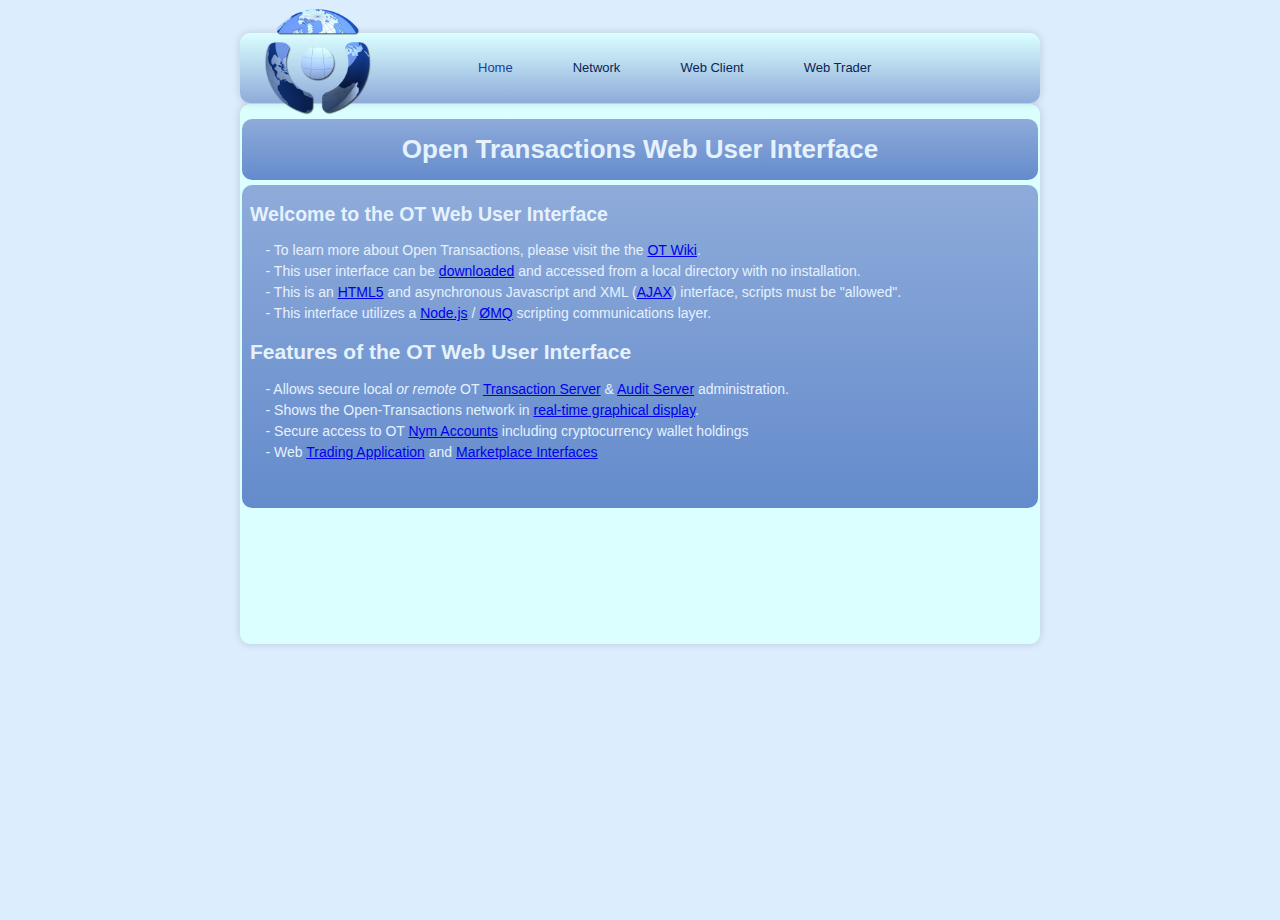
<file: html/index.html>
<!DOCTYPE html>
<!--
/************************************************************
 -----BEGIN PGP SIGNED MESSAGE-----
 Hash: SHA1

 *                 OPEN TRANSACTIONS
 *
 *       Financial Cryptography and Digital Cash
 *       Library, Protocol, API, Server, CLI, GUI
 *
 *       -- Anonymous Numbered Accounts.
 *       -- Untraceable Digital Cash.
 *       -- Triple-Signed Receipts.
 *       -- Cheques, Vouchers, Transfers, Inboxes.
 *       -- Basket Currencies, Markets, Payment Plans.
 *       -- Signed, XML, Ricardian-style Contracts.
 *       -- Scripted smart contracts.
 *
 *  Copyright (C) 2010-2013 by "Fellow Traveler" (A pseudonym)
 *
 *  EMAIL:
 *  FellowTraveler@rayservers.net
 *
 *  BITCOIN:  1NtTPVVjDsUfDWybS4BwvHpG2pdS9RnYyQ
 *
 *  KEY FINGERPRINT (PGP Key in license file):
 *  9DD5 90EB 9292 4B48 0484  7910 0308 00ED F951 BB8E
 *
 *  OFFICIAL PROJECT WIKI(s):
 *  https://github.com/FellowTraveler/Moneychanger
 *  https://github.com/FellowTraveler/Open-Transactions/wiki
 *
 *  WEBSITE:
 *  http://www.OpenTransactions.org/
 *
 *  Components and licensing:
 *   -- Moneychanger..A Java client GUI.....LICENSE:.....GPLv3
 *   -- otlib.........A class library.......LICENSE:...LAGPLv3
 *   -- otapi.........A client API..........LICENSE:...LAGPLv3
 *   -- opentxs/ot....Command-line client...LICENSE:...LAGPLv3
 *   -- otserver......Server Application....LICENSE:....AGPLv3
 *  Github.com/FellowTraveler/Open-Transactions/wiki/Components
 *
 *  All of the above OT components were designed and written by
 *  Fellow Traveler, with the exception of Moneychanger, which
 *  was contracted out to Vicky C (bitcointrader4@gmail.com).
 *  The open-source community has since actively contributed.
 *
 *  -----------------------------------------------------
 *
 *   LICENSE:
 *   This program is free software: you can redistribute it
 *   and/or modify it under the terms of the GNU Affero
 *   General Public License as published by the Free Software
 *   Foundation, either version 3 of the License, or (at your
 *   option) any later version.
 *
 *   ADDITIONAL PERMISSION under the GNU Affero GPL version 3
 *   section 7: (This paragraph applies only to the LAGPLv3
 *   components listed above.) If you modify this Program, or
 *   any covered work, by linking or combining it with other
 *   code, such other code is not for that reason alone subject
 *   to any of the requirements of the GNU Affero GPL version 3.
 *   (==> This means if you are only using the OT API, then you
 *   don't have to open-source your code--only your changes to
 *   Open-Transactions itself must be open source. Similar to
 *   LGPLv3, except it applies to software-as-a-service, not
 *   just to distributing binaries.)
 *
 *   Extra WAIVER for OpenSSL, Lucre, and all other libraries
 *   used by Open Transactions: This program is released under
 *   the AGPL with the additional exemption that compiling,
 *   linking, and/or using OpenSSL is allowed. The same is true
 *   for any other open source libraries included in this
 *   project: complete waiver from the AGPL is hereby granted to
 *   compile, link, and/or use them with Open-Transactions,
 *   according to their own terms, as long as the rest of the
 *   Open-Transactions terms remain respected, with regard to
 *   the Open-Transactions code itself.
 *
 *   Lucre License:
 *   This code is also "dual-license", meaning that Ben Lau-
 *   rie's license must also be included and respected, since
 *   the code for Lucre is also included with Open Transactions.
 *   See Open-Transactions/src/otlib/lucre/LUCRE_LICENSE.txt
 *   The Laurie requirements are light, but if there is any
 *   problem with his license, simply remove the Lucre code.
 *   Although there are no other blind token algorithms in Open
 *   Transactions (yet. credlib is coming), the other functions
 *   will continue to operate.
 *   See Lucre on Github:  https://github.com/benlaurie/lucre
 *   -----------------------------------------------------
 *   You should have received a copy of the GNU Affero General
 *   Public License along with this program.  If not, see:
 *   http://www.gnu.org/licenses/
 *
 *   If you would like to use this software outside of the free
 *   software license, please contact FellowTraveler.
 *   (Unfortunately many will run anonymously and untraceably,
 *   so who could really stop them?)
 *
 *   DISCLAIMER:
 *   This program is distributed in the hope that it will be
 *   useful, but WITHOUT ANY WARRANTY; without even the implied
 *   warranty of MERCHANTABILITY or FITNESS FOR A PARTICULAR
 *   PURPOSE.  See the GNU Affero General Public License for
 *   more details.

 -----BEGIN PGP SIGNATURE-----
 Version: GnuPG v1.4.9 (Darwin)

 iQIcBAEBAgAGBQJRSsfJAAoJEAMIAO35UbuOQT8P/RJbka8etf7wbxdHQNAY+2cC
 vDf8J3X8VI+pwMqv6wgTVy17venMZJa4I4ikXD/MRyWV1XbTG0mBXk/7AZk7Rexk
 KTvL/U1kWiez6+8XXLye+k2JNM6v7eej8xMrqEcO0ZArh/DsLoIn1y8p8qjBI7+m
 aE7lhstDiD0z8mwRRLKFLN2IH5rAFaZZUvj5ERJaoYUKdn4c+RcQVei2YOl4T0FU
 LWND3YLoH8naqJXkaOKEN4UfJINCwxhe5Ke9wyfLWLUO7NamRkWD2T7CJ0xocnD1
 sjAzlVGNgaFDRflfIF4QhBx1Ddl6wwhJfw+d08bjqblSq8aXDkmFA7HeunSFKkdn
 oIEOEgyj+veuOMRJC5pnBJ9vV+7qRdDKQWaCKotynt4sWJDGQ9kWGWm74SsNaduN
 TPMyr9kNmGsfR69Q2Zq/FLcLX/j8ESxU+HYUB4vaARw2xEOu2xwDDv6jt0j3Vqsg
 x7rWv4S/Eh18FDNDkVRChiNoOIilLYLL6c38uMf1pnItBuxP3uhgY6COm59kVaRh
 nyGTYCDYD2TK+fI9o89F1297uDCwEJ62U0Q7iTDp5QuXCoxkPfv8/kX6lS6T3y9G
 M9mqIoLbIQ1EDntFv7/t6fUTS2+46uCrdZWbQ5RjYXdrzjij02nDmJAm2BngnZvd
 kamH0Y/n11lCvo1oQxM+
 =uSzz
 -----END PGP SIGNATURE-----
 **************************************************************/

-->
<html>
    <head>
        <title>Open Transactions Web Interfaces Homepage</title>
        <meta charset="UTF-8">
        <meta name="viewport" content="width=device-width">
        <link rel=stylesheet type="text/css" href="OT_WebUI.css">
        <!-- <script src="LiveNetworkGraph_OT.js"></script> -->
    </head>
    <body>
        <nav>
            <ul style="width:800px;">
                <ln style="Float: Left; clear: both;"><img height=156px src="images/opentransactions.png"></ln>
		<la><a>Home</a></la>
		<li><a href="#">Network</a>
			<ul>
				<li><a href="#">Live Network Graphs</a></li>
				<li><a href="TxServerPanel.html">Transaction Server Panel</a></li>
				<li><a href="AuditServerPanel.html">Audit Server Panel</a></li>
			</ul>
		</li>
		<li><a href="#">Web Client</a>
			<ul>
				<li><a href="#">Digital Currency</a>
					<ul>
						<li><a href="#">Chaumian Assets & Stocks</a></li>
						<li><a href="#">Blockchain Currencies</a></li>
					</ul>
                                </li>
				<li><a href="#">Smart Contracts</a></li>
				<li><a href="#">Merchant Integration</a></li>
			</ul>
		</li>
		<li><a href="#">Web Trader</a>
                	<ul>
				<li><a href="#">Currencies / Commodities</a></li>
				<li><a href="#">Options / Futures</a></li>
				<li><a href="#">Direct MarketPlace</a></li>
			</ul>
                </li>
            </ul>
        </nav>
        <main style="margin: -32px auto;">
            <nest align=left>
                <ul style="width:780px; margin-top: 15px;">
                    <li><h1>Open Transactions Web User Interface</h1></li>
                </ul>
                <ul style="width:780px; align: left;">
                    <li style="text-align: left;">
                    <h2>Welcome to the OT Web User Interface</h2>
                    <font style="font-size: 14px; color: #E5F2FE;">
                    &nbsp;&nbsp;&nbsp; - To learn more about Open Transactions, please visit the the <a href="http://opentransactions.org/wiki/">OT Wiki</a>.<br />
                    &nbsp;&nbsp;&nbsp; - This user interface can be <a href="https://github.com/RAM518/Open-Transactions/tree/WebUI/Web">downloaded</a> and accessed from a local directory with no installation.<br />
                    &nbsp;&nbsp;&nbsp; - This is an <a href="http://www.w3schools.com/html/html5_intro.asp">HTML5</a>
                    and asynchronous Javascript and XML (<a href="http://www.w3schools.com/ajax/ajax_intro.asp">AJAX</a>)
                    interface, scripts must be "allowed".<br />
                    &nbsp;&nbsp;&nbsp; - This interface utilizes a <a href="http://nodejs.org/">Node.js</a>
                    / <a href="http://zeromq.org/">ØMQ</a> scripting communications layer.<br />
                    <h2>Features of the OT Web User Interface</h2>
                    &nbsp;&nbsp;&nbsp; - Allows secure local <i>or remote</i> OT <a href="./TxServerPanel.html">Transaction Server</a>
                     & <a href=".AuditServerPanel.html">Audit Server</a> administration.<br />
                     &nbsp;&nbsp;&nbsp; - Shows the Open-Transactions network in <a href="realTime.html">real-time graphical display</a>.<br />
                     &nbsp;&nbsp;&nbsp; - Secure access to OT <a href="Accounts.html">Nym Accounts</a> including cryptocurrency wallet holdings<br />
                     &nbsp;&nbsp;&nbsp; - Web <a href="OT_Trader.html">Trading Application</a> and <a href="OT_Market.html">Marketplace Interfaces</a><br />
                    <br /><br />
                    </font>
                    </li>
                </ul>
            <nest>
        </main>
    </body>
</html>
</file>
<file: html/OT_WebUI.css>
html {
        height: 100%;
}

body {
        margin: 0;
        padding: 0;
        background: #DCEDFD center center no-repeat;
        color: #ffffff;
        font-family: sans-serif;
        font-size: 13px;
        line-height: 20px;
        height: 100%;
}

OTimg {
        position: relative;    
	margin: 0px 0px;
        display: inline-table;        
}

nav {
	margin: 20px auto; 
	text-align: center;
        width: 800px;
        z-index: 10;
}

nav ul ul {
	display: none;
        z-index: 10;        
}

nav ul li:hover > ul {
	display: block;
        z-index: 10;        
}

nav ul {
	background: linear-gradient(top, #DBFFFF 0%, #8EABDA 100%);  
	background: -moz-linear-gradient(top, #DBFFFF 0%, #8EABDA 100%); 
	background: -webkit-linear-gradient(top, #DBFFFF 0%, #8EABDA 100%); 
	box-shadow: 0px 0px 9px rgba(0,0,0,0.15);
	padding: 0px 0px;
	border-radius: 10px;  
	list-style: none;
	position: relative;
	display: inline-table;
        border: 0px;
        z-index: 10;        
//        width: 800px;      
}

nav ul ln {
    position: relative;
    top: -48px;
    left: -25px;
    height: 1px; // CSS trick to float the OT banner image
    width: 0px;
    z-index: 10;    
    
}

nav ul:after {
	content: ""; clear: both; display: block;
        z-index: 10;        
}

nav ul li {
	float: left;
        border-radius: 10px;        
        z-index: 10;
}

nav ul li:hover {
	background: linear-gradient(top, #4f5964 0%, #5f6975 40%);
	background: -moz-linear-gradient(top, #4f5964 0%, #5f6975 40%);
	background: -webkit-linear-gradient(top, #4f5964 0%,#5f6975 40%);
        border-radius: 10px;        
        z-index: 10;
}

nav ul li:hover a {
//	color: #fff;
        z-index: 10;
}
		
nav ul li a {
	display: block; padding: 25px 30px;
	color: #0C2354; text-decoration: none;
        z-index: 10;
}

nav ul la {
	float: left;
        border-radius: 10px;        
        z-index: 10;
}

nav ul la:hover {
	background: linear-gradient(top, #DBFFFF 0%, #8EABDA 100%);  
	background: -moz-linear-gradient(top, #DBFFFF 0%, #8EABDA 100%); 
	background: -webkit-linear-gradient(top, #DBFFFF 0%, #8EABDA 100%);
        border-radius: 10px;        
        z-index: 10;
}

nav ul la:hover a {
	color:#163FA1;
        z-index: 10;
}
		
nav ul la a {
	display: block; padding: 25px 30px;
	color:#163FA1; text-decoration: none;
        z-index: 10;
}


			
nav ul ul {
        background: #5f6975; border-radius: 10px; padding: 0;
	position: absolute; top: 100%;
        z-index: 10;
}

nav ul ul li {
	float: none; 
	border-top: 1px solid #6b727c;
	bottom: 1px solid #575f6a; position: relative;
        border-radius: 10px;        
        z-index: 10;
}

nav ul ul li a {
	padding: 7px 40px;
	color: #fff;
        z-index: 10;
}

nav ul ul li a:hover {
	background: #4b545f;
        border-radius: 10px;        
        z-index: 10;
}

nav ul ul ls {
	float: none; 
	border-top: 1px solid #6b727c;
	bottom: 1px solid #575f6a; position: relative;
        border-radius: 10px;
	text-color:#163FA1;        
        z-index: 10;
}

nav ul ul ls a {
	padding: 7px 40px;
	color:#163FA1;
        z-index: 10;
}

nav ul ul ls a:hover {
	color:#163FA1;
        border-radius: 10px;        
        z-index: 10;
}
		
nav ul ul ul {
	position: absolute; left: 100%; top:0;
        border-radius: 10px;        
        z-index: 10;
}     

main {
	text-align: center;
        width: 800px;
        height: 540px;
	background: #DBFFFF; 
	box-shadow: 0px 0px 9px rgba(0,0,0,0.15);
	padding: 0px 0px;
	border-radius: 10px;  
	list-style: none;
        z-index: 1;        
}

nest {
//        margin: 35px auto; 
	text-align: center;
        width: 780px;
        z-index: 1;
        align: left;
}

nest ul {
	background: #DBFFFF; 
	background: linear-gradient(top, #8EABDA 0%, #648BCC 100%);  
	background: -moz-linear-gradient(top, #8EABDA 0%, #648BCC 100%); 
	background: -webkit-linear-gradient(top, #8EABDA 0%, #648BCC 100%); 
	padding: 3px 8px;
	border-radius: 10px;  
	list-style: none;
	position: relative;
	display: inline-table;
        border: 0px;
        margin-top: 5px;
        margin-bottom: 0px;
        z-index: 1;        
//        width: 800px;        
}

h1 {
    color: #E5F2FE;  
}

h2 {
    color: #E5F2FE;    
}

h3 {
    color: #E5F2FE; 
}

h4 {
    color: #E5F2FE; 
}

select {
    border-radius: 5px;
    background: #DBFFFF;
    color: #163FA1;    
}

select option {
    border-radius: 5px;
    background: #DBFFFF;
    color: #163FA1;    
}

.file-input-wrapper {
//    width: 200px;
//    height: 40px;
    overflow: hidden;
    position: relative;
}

.file-input-wrapper > input[type="file"] {
//    font-size: 200px;
    position: absolute;
    top: 0;
    right: 0;
    opacity: 0;
}

.file-input-wrapper > .btn-file-input {
    display: inline-block;
//    width: 200px;
//    height: 40px;
}

decoder
{
        text-align: center;
	background: #DBFFFF; 
	background: linear-gradient(top, #8EABDA 0%, #648BCC 100%);  
	background: -moz-linear-gradient(top, #8EABDA 0%, #648BCC 100%); 
	background: -webkit-linear-gradient(top, #8EABDA 0%, #648BCC 100%); 
	padding: 1px 1px;
	border-radius: 10px;  
	list-style: none;
	position: relative;
	display: inline-table;
        border: 0px;
        margin-top: 2px;
        margin-bottom: 0px;
        z-index: 1;       
        top: -300px;
        x-overflow: hidden;
        white-space: no-wrap;
        text-wrap: none;
        text-overflow: clip;
}

.decoder_container {
    display : inline;
    width : 774px;
    x-overflow: hidden;
    text-wrap: none;
    text-overflow: clip;    
}

#decoder_pane {
    display : inline-block;
    width : 5px;
    height : 100%;
    vertical-align : top;
    color : #b0d0c0;
    background-color : #b0d0c0;
}
        
#decoder_panemover {    
    display: inline-block;
    position:absolute;
    left: 264px;
    width : 5px;
    height : 100%;
    vertical-align : top;
    opacity: 0;
}

.decoder_panel_left {
    border-top-left-radius: 10px;
    border-bottom-left-radius: 10px;    
    display : inline-block;
    width : 260px;
    height: 100%;
    background-color : #707070;
    x-overflow: hidden;
    text-wrap: none;
    text-overflow: clip;    
}

.decoder_panel_right {
    border-top-right-radius: 10px;
    border-bottom-right-radius: 10px;      
    display : inline-block;
    width : 508px;
    height: 100%;
    z-index: 2;
    background-color : #707070;    
    text-overflow: clip;   
}
</file>
